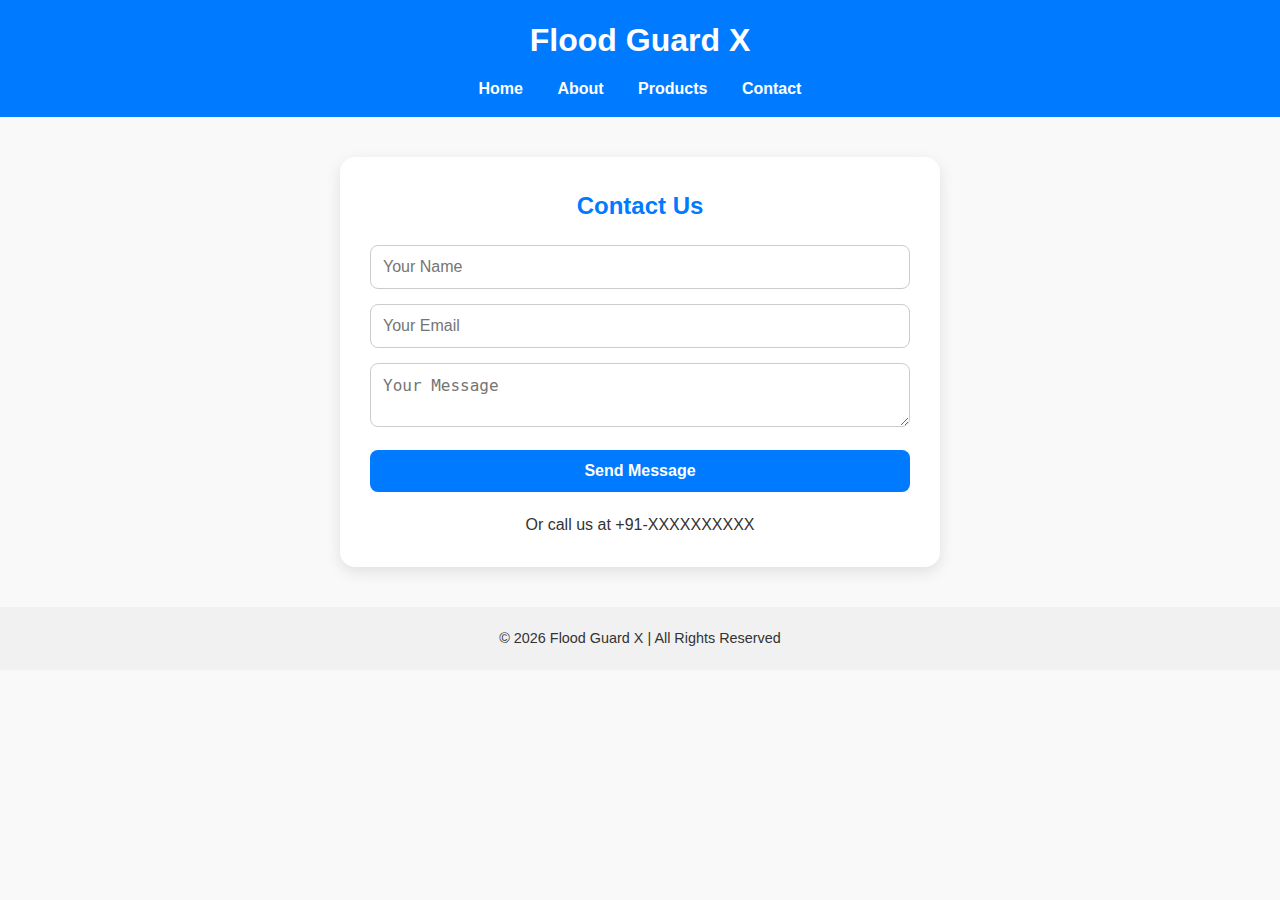
<file: contact.html>
<!DOCTYPE html>
<html>

<head>
  <meta charset="UTF-8">
  <meta name="viewport" content="width=device-width, initial-scale=1">
  <title></title>
</head>

<body>
  
</body>

</html><!DOCTYPE html>
<html lang="en">
<head>
    <meta charset="UTF-8">
    <meta name="viewport" content="width=device-width, initial-scale=1.0">
    <title>Contact - Flood Guard X</title>
    <link rel="stylesheet" href="style.css">
</head>
<body>
    <header>
        <h1>Flood Guard X</h1>
        <nav>
            <a href="index.html">Home</a>
            <a href="about.html">About</a>
            <a href="products.html">Products</a>
            <a href="contact.html">Contact</a>
        </nav>
    </header>

    <section class="contact-form">
        <h2>Contact Us</h2>
        <form action="mailto:youremail@example.com" method="post">
            <input type="text" name="name" placeholder="Your Name" required><br>
            <input type="email" name="email" placeholder="Your Email" required><br>
            <textarea name="message" placeholder="Your Message" required></textarea><br>
            <button type="submit">Send Message</button>
        </form>
        <p style="text-align:center; margin-top:20px;">Or call us at +91-XXXXXXXXXX</p>
    </section>

    <footer>
        <p>© 2026 Flood Guard X | All Rights Reserved</p>
    </footer>
</body>
</html>
</file>
<file: style.css>
body { font-family: Arial, sans-serif; margin:0; padding:0; }
header { background:#007BFF; color:#fff; padding:15px; text-align:center; }
nav a { margin: 0 10px; color:#fff; text-decoration:none; font-weight:bold; }
.hero { text-align:center; padding:50px 20px; background:#e6f0ff; }
.btn { display:inline-block; padding:10px 20px; background:#007BFF; color:#fff; text-decoration:none; margin-top:20px; border-radius:5px; }
footer { text-align:center; padding:15px; background:#f1f1f1; }/* ---------- General Styles ---------- */
* {
    box-sizing: border-box;
    margin: 0;
    padding: 0;
}
body {
    font-family: 'Arial', sans-serif;
    line-height: 1.6;
    background: #f9f9f9;
    color: #333;
}

/* ---------- Header & Navigation ---------- */
header {
    background: #007BFF;
    color: #fff;
    padding: 15px 0;
    text-align: center;
}
header h1 {
    font-size: 2rem;
}
nav {
    margin-top: 10px;
}
nav a {
    color: #fff;
    text-decoration: none;
    margin: 0 15px;
    font-weight: bold;
    transition: 0.3s;
}
nav a:hover {
    color: #ffdd57;
}

/* ---------- Hero Section (Home Page) ---------- */
.hero {
    background: linear-gradient(rgba(0,123,255,0.2), rgba(0,123,255,0.2)), url('cartoon_hero.jpg') no-repeat center center/cover;
    text-align: center;
    padding: 80px 20px;
}
.hero h2 {
    font-size: 2.5rem;
    margin-bottom: 15px;
    color: #007BFF;
}
.hero p {
    font-size: 1.2rem;
    margin-bottom: 20px;
}
.btn {
    display: inline-block;
    padding: 12px 25px;
    background: #007BFF;
    color: #fff;
    text-decoration: none;
    border-radius: 8px;
    font-weight: bold;
    transition: 0.3s;
}
.btn:hover {
    background: #0056b3;
}

/* ---------- About Section ---------- */
.about {
    max-width: 900px;
    margin: 40px auto;
    padding: 20px;
    text-align: center;
}
.about img {
    margin-top: 20px;
    width: 50%;
    border-radius: 15px;
    box-shadow: 0 5px 15px rgba(0,0,0,0.2);
}

/* ---------- Products Section ---------- */
.products {
    max-width: 1000px;
    margin: 40px auto;
    padding: 20px;
    display: flex;
    justify-content: space-around;
    flex-wrap: wrap;
    gap: 20px;
}
.product {
    background: #fff;
    border-radius: 12px;
    padding: 20px;
    width: 300px;
    text-align: center;
    box-shadow: 0 5px 15px rgba(0,0,0,0.1);
    transition: 0.3s;
}
.product:hover {
    transform: translateY(-5px);
    box-shadow: 0 10px 20px rgba(0,0,0,0.2);
}
.product img {
    width: 60%;
    margin-bottom: 15px;
    border-radius: 10px;
}

/* ---------- Contact Form ---------- */
.contact-form {
    max-width: 600px;
    margin: 40px auto;
    background: #fff;
    padding: 30px;
    border-radius: 15px;
    box-shadow: 0 5px 15px rgba(0,0,0,0.1);
}
.contact-form h2 {
    text-align: center;
    margin-bottom: 20px;
    color: #007BFF;
}
.contact-form input,
.contact-form textarea {
    width: 100%;
    padding: 12px;
    margin-bottom: 15px;
    border-radius: 8px;
    border: 1px solid #ccc;
    font-size: 1rem;
}
.contact-form button {
    width: 100%;
    padding: 12px;
    background: #007BFF;
    color: #fff;
    border: none;
    font-size: 1rem;
    font-weight: bold;
    border-radius: 8px;
    cursor: pointer;
    transition: 0.3s;
}
.contact-form button:hover {
    background: #0056b3;
}

/* ---------- Footer ---------- */
footer {
    text-align: center;
    padding: 20px;
    background: #f1f1f1;
    margin-top: 40px;
    font-size: 0.9rem;
}

/* ---------- Responsive ---------- */
@media (max-width: 768px) {
    .products {
        flex-direction: column;
        align-items: center;
    }
    .product {
        width: 80%;
    }
    .hero h2 {
        font-size: 2rem;
    }
    .hero p {
        font-size: 1rem;
    }
}
</file>
